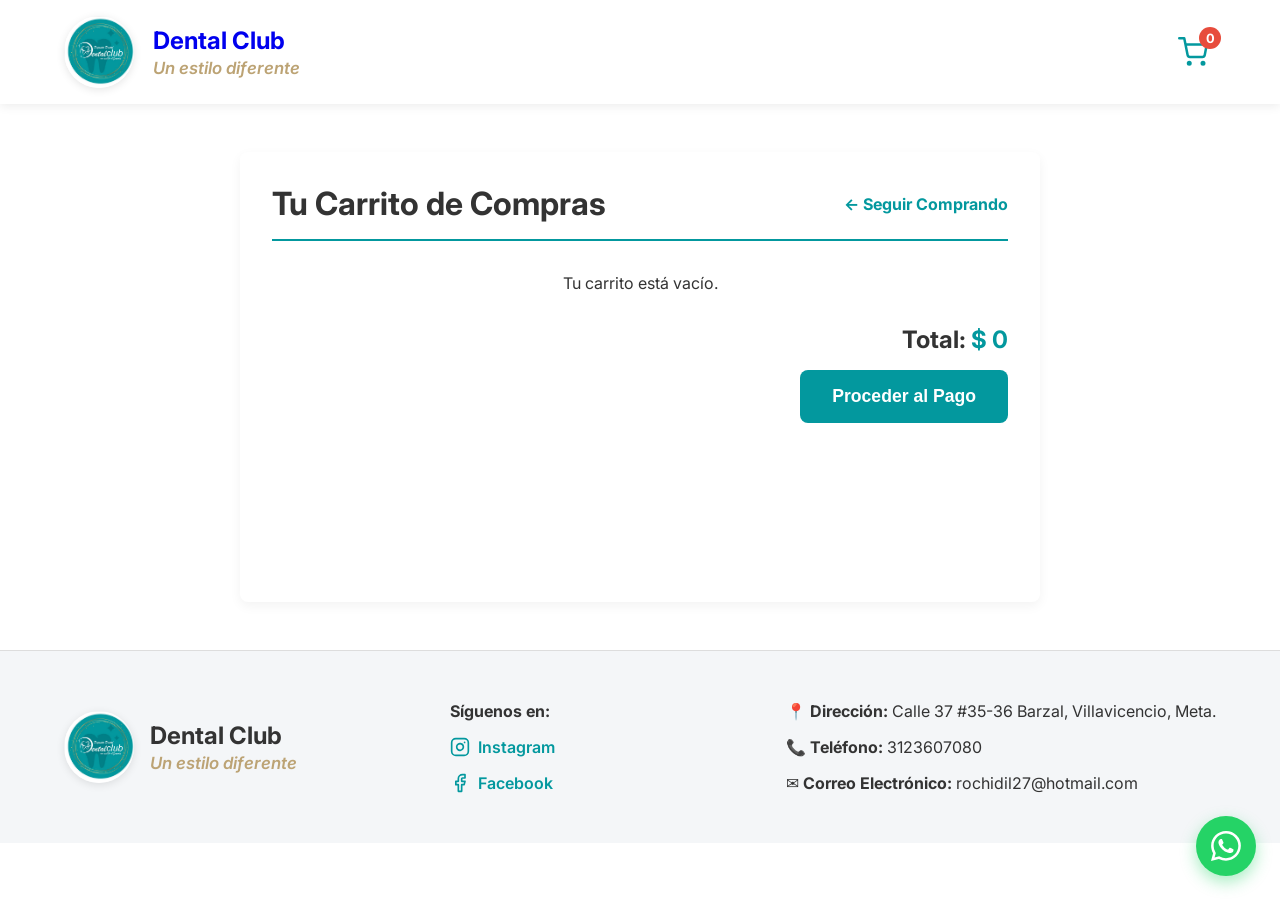
<file: Proyecto sistemas/carrito.html>
<!DOCTYPE html>
<html lang="es">
<head>
    <meta charset="UTF-8">
    <meta name="viewport" content="width=device-width, initial-scale=1.0">
    <title>Carrito - Dental Club</title>
    <link href="https://fonts.googleapis.com/css2?family=Inter:wght@400;600;700&display=swap" rel="stylesheet">
    <link rel="stylesheet" href="style.css">
</head>
<body>

    <header class="main-header">
        <div class="brand-container">
            <a href="index.html" class="brand-link">
                <img class="brand-logo" src="logo.jpeg" alt="Logo Dental Club">
                <div class="brand-text">
                    <h2>Dental Club</h2>
                    <p class="slogan">Un estilo diferente</p>
                </div>
            </a>
        </div>
        
        <a href="carrito.html" class="header-cart" aria-label="Ir al carrito">
            <svg xmlns="http://www.w3.org/2000/svg" width="30" height="30" viewBox="0 0 24 24" fill="none" stroke="currentColor" stroke-width="2" stroke-linecap="round" stroke-linejoin="round"><circle cx="9" cy="21" r="1"></circle><circle cx="20" cy="21" r="1"></circle><path d="M1 1h4l2.68 13.39a2 2 0 0 0 2 1.61h9.72a2 2 0 0 0 2-1.61L23 6H6"></path></svg>
            <span id="cart-count">0</span>
        </a>
    </header>

    <main style="max-width: 800px; margin: 3rem auto; padding: 2rem; background: var(--bg-white); box-shadow: var(--shadow-soft); border-radius: 8px; min-height: 50vh;">
        <div style="display: flex; justify-content: space-between; align-items: center; border-bottom: 2px solid var(--primary-color); padding-bottom: 1rem; margin-bottom: 2rem;">
            <h1 style="color: var(--text-main);">Tu Carrito de Compras</h1>
            <a href="index.html" style="color: var(--primary-color); text-decoration: none; font-weight: bold;">← Seguir Comprando</a>
        </div>

        <div id="cart-items-container">
        </div>

        <div style="margin-top: 2rem; text-align: right;">
            <h3 style="color: var(--text-main); font-size: 1.5rem;">Total: <span id="cart-total" style="color: var(--primary-color);"></span></h3>
            <button style="background-color: var(--primary-color); color: white; border: none; padding: 1rem 2rem; font-size: 1.1rem; border-radius: 8px; cursor: pointer; margin-top: 1rem; font-weight: bold;">Proceder al Pago</button>
        </div>
    </main>

    <a href="https://wa.me/573123607080?text=Hola,%20vengo%20de%20la%20página%20web%20y%20estoy%20interesado%20en%20sus%20productos." class="fab-whatsapp" target="_blank" rel="noopener noreferrer" aria-label="Chatear por WhatsApp">
        <svg xmlns="http://www.w3.org/2000/svg" width="30" height="30" fill="currentColor" viewBox="0 0 16 16">
            <path d="M13.601 2.326A7.85 7.85 0 0 0 7.994 0C3.627 0 .068 3.558.064 7.926c0 1.399.366 2.76 1.057 3.965L0 16l4.204-1.102a7.9 7.9 0 0 0 3.79.965h.004c4.368 0 7.926-3.558 7.93-7.93A7.9 7.9 0 0 0 13.6 2.326zM7.994 14.521a6.6 6.6 0 0 1-3.356-.92l-.24-.144-2.494.654.666-2.433-.156-.251a6.56 6.56 0 0 1-1.007-3.505c0-3.626 2.957-6.584 6.591-6.584a6.56 6.56 0 0 1 4.66 1.931 6.56 6.56 0 0 1 1.928 4.66c-.004 3.639-2.961 6.592-6.592 6.592m3.615-4.934c-.197-.099-1.17-.578-1.353-.646-.182-.065-.315-.099-.445.099-.133.197-.513.646-.627.775-.114.133-.232.148-.43.05-.197-.1-.836-.308-1.592-.985-.59-.525-.985-1.175-1.103-1.372-.114-.198-.011-.304.088-.403.087-.088.197-.232.296-.346.1-.114.133-.198.198-.33.065-.134.034-.248-.015-.347-.05-.099-.445-1.076-.612-1.47-.16-.389-.323-.335-.445-.34-.114-.007-.247-.007-.38-.007a.73.73 0 0 0-.529.247c-.182.198-.691.677-.691 1.654s.71 1.916.81 2.049c.098.133 1.394 2.132 3.383 2.992.47.205.84.326 1.129.418.475.152.904.129 1.246.08.38-.058 1.171-.48 1.338-.943.164-.464.164-.86.114-.943-.049-.084-.182-.133-.38-.232"/>
        </svg>
    </a>

    <footer class="main-footer">
        <div class="footer-brand-container">
            <img src="logo.jpeg" alt="Logo Dental Club Footer" class="brand-logo">
            <div class="brand-text">
                <h2>Dental Club</h2>
                <p class="slogan">Un estilo diferente</p>
            </div>
        </div>
        <div class="footer-social-block">
            <p><strong>Síguenos en:</strong></p>
            <a href="https://www.instagram.com/dental_club_villavicencio" target="_blank" rel="noopener noreferrer" class="social-link">
                <svg xmlns="http://www.w3.org/2000/svg" width="20" height="20" viewBox="0 0 24 24" fill="none" stroke="currentColor" stroke-width="2" stroke-linecap="round" stroke-linejoin="round"><rect x="2" y="2" width="20" height="20" rx="5" ry="5"></rect><path d="M16 11.37A4 4 0 1 1 12.63 8 4 4 0 0 1 16 11.37z"></path><line x1="17.5" y1="6.5" x2="17.51" y2="6.5"></line></svg>
                Instagram
            </a>
            <a href="https://www.facebook.com/DentalClubV/" target="_blank" rel="noopener noreferrer" class="social-link">
                <svg xmlns="http://www.w3.org/2000/svg" width="20" height="20" viewBox="0 0 24 24" fill="none" stroke="currentColor" stroke-width="2" stroke-linecap="round" stroke-linejoin="round"><path d="M18 2h-3a5 5 0 0 0-5 5v3H7v4h3v8h4v-8h3l1-4h-4V7a1 1 0 0 1 1-1h3z"></path></svg>
                Facebook
            </a>
        </div>
        <div class="footer-info-block">
            <p>📍 <strong>Dirección:</strong> Calle 37 #35-36 Barzal, Villavicencio, Meta.</p>
            <p>📞 <strong>Teléfono:</strong> 3123607080</p>
            <p>✉️ <strong>Correo Electrónico:</strong> rochidil27@hotmail.com</p>
        </div>
    </footer>

    <script src="script.js"></script>
</body>
</html>
</file>
<file: Proyecto sistemas/style.css>
:root {
    --primary-color: #03989e;
    --bg-white: #FFFFFF;
    --bg-light-grey: #F4F6F8;
    --text-main: #333333;
    --shadow-soft: 0 4px 12px rgba(0,0,0,0.05);
}

* {
    box-sizing: border-box;
    margin: 0;
    padding: 0;
}

body {
    font-family: 'Inter', system-ui, sans-serif;
    background-color: var(--bg-white);
    color: var(--text-main);
}

.main-header {
    display: flex;
    align-items: center;
    justify-content: space-between;
    padding: 1rem 5%;
    background-color: var(--bg-white);
    position: sticky;
    top: 0;
    z-index: 1000;
    box-shadow: 0 2px 10px rgba(0,0,0,0.08);
}

.brand-container {
    display: flex;
    align-items: center;
}

.brand-link {
    display: flex;
    align-items: center;
    gap: 1.2rem;
    text-decoration: none;
}

.brand-logo {
    width: 100%;
    max-width: 70px;
    height: auto;
    border-radius: 50%;
    object-fit: cover;
    box-shadow: 0 2px 8px rgba(0,0,0,0.1);
}

.brand-text h1 {
    color: var(--primary-color);
    font-size: 1.9rem;
    font-weight: 700;
    margin: 0;
    line-height: 1.1;
}

.brand-text .slogan {
    color: #bca374;
    font-style: italic;
    font-size: 1.05rem;
    font-weight: 600;
    margin-top: 0.2rem;
}

.header-cart {
    position: relative;
    display: flex;
    align-items: center;
    justify-content: center;
    color: var(--primary-color);
    text-decoration: none;
    padding: 0.5rem;
    transition: transform 0.3s;
}

.header-cart:hover {
    transform: scale(1.1);
}

#cart-count {
    position: absolute;
    top: -2px;
    right: -5px;
    background-color: #e74c3c;
    color: white;
    font-size: 0.8rem;
    font-weight: bold;
    width: 22px;
    height: 22px;
    border-radius: 50%;
    display: flex;
    align-items: center;
    justify-content: center;
}

.hero-carousel {
    position: relative;
    width: 100%;
    max-width: 1200px;
    margin: 2rem auto;
    border-radius: 8px;
    overflow: hidden;
    box-shadow: var(--shadow-soft);
}

.carousel-track {
    display: flex;
    width: 100%;
    overflow-x: auto;
    scroll-snap-type: x mandatory;
    scroll-behavior: smooth;
    scrollbar-width: none;
}

.carousel-track::-webkit-scrollbar {
    display: none;
}

.carousel-item {
    flex: 0 0 100%;
    height: 450px;
    scroll-snap-align: center;
    display: flex;
    align-items: flex-end;
    justify-content: center;
    position: relative;
}

.carousel-item img {
    position: absolute;
    top: 0;
    left: 0;
    width: 100%;
    height: 100%;
    object-fit: cover;
    z-index: 1;
}

.carousel-item span {
    position: relative;
    z-index: 2;
    width: 100%;
    background: linear-gradient(to top, rgba(0,0,0,0.8) 0%, rgba(0,0,0,0) 100%);
    color: #FFFFFF;
    padding: 4rem 2rem 2rem 2rem;
    text-align: center;
    font-size: 2rem;
    font-weight: bold;
    text-shadow: 0 2px 4px rgba(0,0,0,0.5);
}

.carousel-prev, .carousel-next {
    background-color: var(--bg-white);
    border: 1px solid #ddd;
    border-radius: 50%;
    width: 45px;
    height: 45px;
    display: flex;
    align-items: center;
    justify-content: center;
    cursor: pointer;
    position: absolute;
    top: 50%;
    transform: translateY(-50%);
    z-index: 10;
    box-shadow: var(--shadow-soft);
    font-size: 1.2rem;
}

.carousel-prev { left: 20px; }
.carousel-next { right: 20px; }

.history-section {
    background: linear-gradient(to bottom, #FFFFFF 0%, #F0F7F7 100%);
    padding: 4rem 5%;
}

.history-box {
    display: flex;
    align-items: center;
    justify-content: space-between;
    background-color: var(--primary-color);
    border-radius: 12px;
    box-shadow: 0 15px 40px rgba(3, 152, 158, 0.2);
    max-width: 1000px;
    margin: 0 auto;
    padding: 3rem;
    gap: 3rem;
    color: var(--bg-white);
}

.history-text {
    flex: 1;
    text-align: left;
}

.history-text h2 {
    color: #bca374;
    font-size: 2.2rem;
    margin-bottom: 1.5rem;
}

.history-text p {
    color: var(--bg-white);
    font-size: 1.1rem;
    line-height: 1.8;
}

.history-image {
    flex: 1;
}

.history-image img {
    width: 100%;
    height: 320px;
    border-radius: 8px;
    box-shadow: 0 8px 24px rgba(0,0,0,0.15);
    object-fit: cover;
}

.product-catalog {
    padding: 4rem 5%;
}

.catalog-header {
    display: flex;
    flex-wrap: wrap;
    align-items: center;
    justify-content: space-between;
    margin-bottom: 2.5rem;
    gap: 1.5rem;
    border-bottom: 2px solid #f0f0f0;
    padding-bottom: 1.5rem;
}

.catalog-header h2 {
    color: var(--primary-color);
    font-size: 2rem;
}

.search-container {
    flex-grow: 1;
    position: relative;
    max-width: 450px;
}

.search-container input[type="search"] {
    width: 100%;
    padding: 0.75rem 2.5rem 0.75rem 1.25rem;
    border-radius: 25px;
    border: 1px solid #ccc;
    font-family: inherit;
    font-size: 1rem;
    outline: none;
    box-shadow: var(--shadow-soft);
}

.search-container input[type="search"]:focus {
    border-color: var(--primary-color);
}

.search-icon {
    position: absolute;
    right: 15px;
    top: 50%;
    transform: translateY(-50%);
    pointer-events: none;
}

.grid-container {
    display: grid;
    grid-template-columns: repeat(auto-fill, minmax(280px, 1fr));
    gap: 2rem;
}

.product-card {
    background-color: var(--bg-white);
    border-radius: 8px;
    transition: transform 0.3s ease, box-shadow 0.3s ease;
    border: 1px solid #eee;
    overflow: hidden;
    text-align: center;
    padding-bottom: 1.5rem;
    display: flex;
    flex-direction: column;
}

.product-card img {
    width: 100%;
    height: 250px;
    object-fit: cover;
    border-bottom: 1px solid #eee;
    margin-bottom: 1rem;
    background-color: #fff;
}

.product-card h3 {
    font-size: 1.1rem;
    margin-bottom: 0.5rem;
    color: var(--text-main);
    padding: 0 1rem;
}

.product-price {
    color: var(--primary-color);
    font-weight: bold;
    font-size: 1.25rem;
    margin-bottom: 1rem;
}

.add-to-cart-btn {
    background-color: var(--primary-color);
    color: var(--bg-white);
    border: none;
    padding: 0.75rem;
    border-radius: 4px;
    cursor: pointer;
    font-weight: 600;
    font-size: 1rem;
    width: 90%;
    margin: auto auto 0 auto;
    transition: background-color 0.3s;
}

.add-to-cart-btn:hover {
    background-color: #027a7e;
}

.product-card:hover {
    transform: translateY(-5px);
    box-shadow: var(--shadow-soft);
}

.fab-whatsapp {
    position: fixed;
    bottom: 24px;
    right: 24px;
    z-index: 9999;
    border-radius: 50%;
    width: 60px;
    height: 60px;
    display: flex;
    align-items: center;
    justify-content: center;
    background-color: #25D366;
    color: #FFFFFF;
    text-decoration: none;
    box-shadow: 0 6px 16px rgba(37, 211, 102, 0.4);
    transition: transform 0.2s;
}

.fab-whatsapp:hover {
    transform: scale(1.05);
}

.main-footer {
    background-color: var(--bg-light-grey);
    padding: 3rem 5%;
    color: var(--text-main);
    border-top: 1px solid #ddd;
    display: flex;
    flex-wrap: wrap;
    justify-content: space-between;
    align-items: center;
    gap: 2rem;
}

.footer-brand-container {
    display: flex;
    align-items: center;
    gap: 1rem;
    min-width: 250px;
}

.footer-info-block {
    display: flex;
    flex-direction: column;
    gap: 0.75rem;
    min-width: 250px;
}

.footer-info-block p {
    line-height: 1.5;
}

.footer-social-block {
    display: flex;
    flex-direction: column;
    gap: 1rem;
    min-width: 200px;
}

.social-link {
    display: inline-flex;
    align-items: center;
    gap: 8px;
    color: var(--primary-color);
    text-decoration: none;
    font-weight: 600;
    transition: color 0.3s;
}

.social-link:hover {
    color: #027a7e;
}

@media (max-width: 768px) {
    .main-header {
        flex-direction: column;
        gap: 1.5rem;
        text-align: center;
    }
    .brand-link {
        flex-direction: column;
        gap: 0.5rem;
    }
    .history-box {
        flex-direction: column;
        padding: 2rem 1.5rem;
        gap: 1.5rem;
        text-align: center;
    }
    .history-text {
        text-align: center;
    }
    .catalog-header {
        flex-direction: column;
        text-align: center;
    }
    .main-footer {
        flex-direction: column;
        text-align: center;
        justify-content: center;
    }
    .footer-brand-container {
        flex-direction: column;
    }
}
</file>
